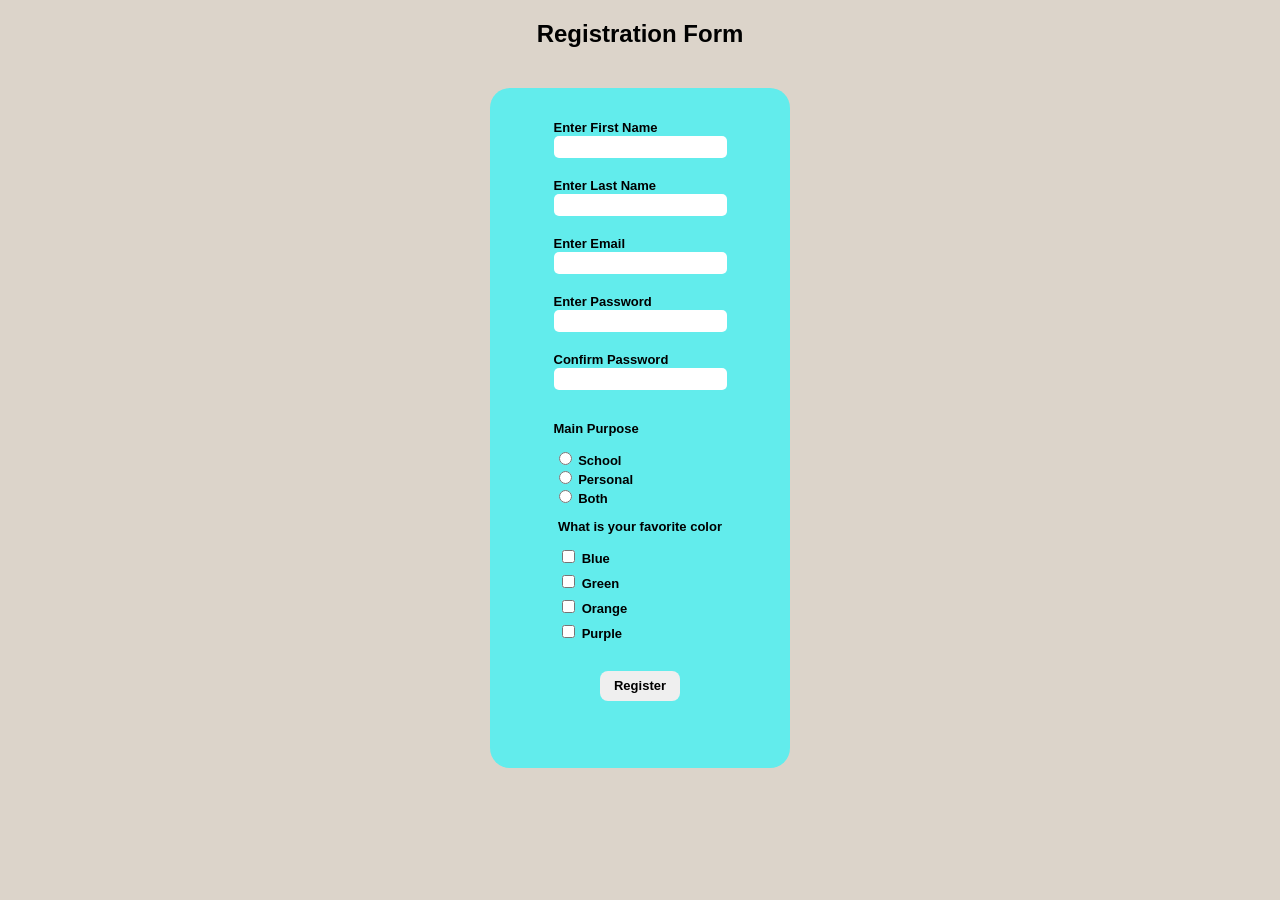
<file: register.html>
<!DOCTYPE html>
<html lang="en">
<head>
    <meta charset="UTF-8">
    <meta name="viewport" content="width=device-width, initial-scale=1.0">
    <link rel="stylesheet" href="style.css">
    
    <title>Task Later</title>
</head>
<body>
    <h2 style="display: flex; justify-content: center; font-family:Arial;">Registration Form</h2>
    <div id="loginContainer">
        <div id="loginboxContainer">
            <form id="formRegistration" action="login.php" method="post"> 
                    <!--First Name-->
                    <label for="fName" class="forminputtitle">Enter First Name</label><br>
                    <input type="text" id="fName" name="fName" class="forminputbox"><br><br>
                    <!--Last Name-->
                    <label for="lName" class="forminputtitle">Enter Last Name</label><br>
                    <input type="text" id="lName" name="lName" class="forminputbox"><br><br>
                    <!--Email -->
                    <label for="email" class="forminputtitle">Enter Email</label><br>
                    <input type="email" id="email" name="email" class="forminputbox"><br><br>
                    <!--Password -->
                    <label for="pass" class="forminputtitle">Enter Password</label><br>
                    <input type="password" id="pass" name="pass" class="forminputbox"><br><br>
                    <!--Confirm Password -->
                    <label for="confirmPass" class="forminputtitle">Confirm Password</label><br>
                    <input type="password"  id="confirmPass" name="confirmPass" class="forminputbox"><br><br>  

                    <!--Radio Container-->
                    <div class="radioContainer">   
                        <p class="radioLabel">Main Purpose</p>

                            <div class="radioOption">
                                <input type="radio" id="school" name="radioButtonGroup" value="School">
                                <label for="school">School</label>
                            </div>

                            <div class="radioOption">
                                <input type="radio" id="personal" name="radioButtonGroup" value="Personal">
                                <label for="personal">Personal</label>
                            </div>

                            <div class="radioOption">
                                <input type="radio" id="both" name="radioButtonGroup" value="Both">
                                <label for="both">Both</label>             
                            </div>      
                    </div>
                    
                    <div class="checkBoxContainer">
                        <p>What is your favorite color</p>

                           <div class="checkBoxOption">
                                <input type="checkbox" id="checkboxBlue" name="checkBoxOption[]" value="Blue">
                                <label for="checkboxBlue">Blue</label>
                           </div>
                           <div class="checkBoxOption">
                                <input type="checkbox" id="checkboxGreen" name="checkBoxOption[]" value="Green">
                                <label for="checkboxGreen">Green</label>
                           </div>
                           <div class="checkBoxOption">
                                <input type="checkbox" id="checkboxOrange" name="checkBoxOption[]" value="Orange">
                                <label for="checkboxOrange">Orange</label>
                           </div>
                           <div class="checkBoxOption">
                                <input type="checkbox" id="checkboxPurple" name="checkBoxOption[]" value="Purple">
                                <label for="checkboxPurple">Purple</label>
                           </div>
                    </div>                

                                    <!--Register Button-->
                                    <div id="registerButtonContainer"> 
                                            <button type="submit" id="registerButton">
                                            Register
                                            </button>
                                    </div>
            </form>
        </div>
    </div>

    
</body>
</html>
</file>
<file: style.css>
body {
    background-color: rgb(220, 212, 202);
}

#loginContainer {
    display: flex;
    justify-content:center;
    margin-left: auto;
    margin-right: auto;
    width: 600px;
}

#loginboxContainer {
    width: 300px;
    height: 650px;
    background-color: rgb(98, 236, 236);
    margin-top: 20px;
    padding-top: 30px;
    display: flex;
    justify-content: center;
    border-radius: 20px;
} 

.forminputbox{
    border-radius: 5px;
    border: none;
    height: 20px;
}
.forminputbox:hover{
    background-color: rgb(230, 69, 69);
}

.forminputtitle {
    font-family:Arial;
    font-size: small;
    color: black;
    font-weight:bold;
}

.radioContainer {
    width: fit-content;
    margin-right: auto;
    font-family:Arial;
    font-size: small;
    color: black;
    font-weight:bold;
}

.checkBoxContainer {
    width: fit-content;
    margin: 0px auto;
    font-family:Arial;
    font-size: small;
    color: black;
    font-weight:bold;
}

.checkBoxOption {
    margin-bottom: 6px;
}

#registerButtonContainer {
    display: flex;
    justify-content: center;
    width: fit-content;
    margin-left: auto;
    margin-right: auto;
    margin-top: 30px;
}
#registerButton{
    width: 80px;
    height: 30px;
    border-radius: 8px;
    border: none;
    font-family:Arial;
    font-size: small;
    color: black;
    font-weight:bold;
}
#registerButton:hover{
  background-color: rgb(230, 69, 69);
}
</file>
